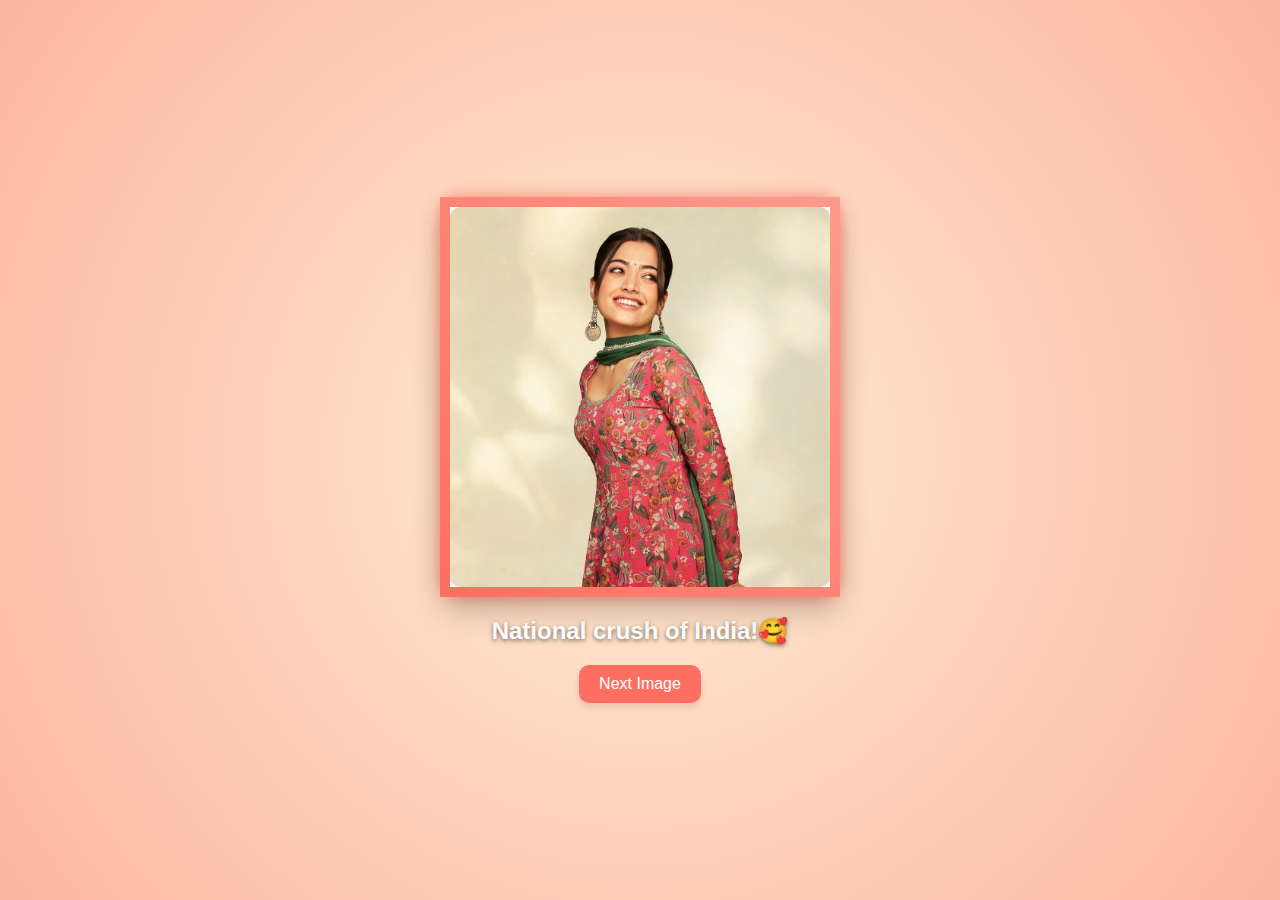
<file: index.html>
<!DOCTYPE html>
<html lang="en">
<head>
    <meta charset="UTF-8">
    <meta name="viewport" content="width=device-width, initial-scale=1.0">
    <title>Animated Photo Frame</title>
    <style>
        /* General Body Styling */
        body {
            margin: 0;
            padding: 0;
            font-family: 'Arial', sans-serif;
            display: flex;
            justify-content: center;
            align-items: center;
            height: 100vh;
            background: radial-gradient(circle, #ffecd2, #fcb69f);
            overflow: hidden;
        }

        /* Frame Container */
        .frame-container {
            text-align: center;
            animation: zoomIn 2s ease-out;
        }

        /* Photo Frame */
        .photo-frame {
            position: relative;
            width: 400px;
            height: 400px;
            margin: 0 auto;
            border: 10px solid transparent;
            border-image: linear-gradient(45deg, #ff6f61, #ff9a8b) 1;
            border-radius: 20px;
            box-shadow: 0 15px 30px rgba(0, 0, 0, 0.2), 0 0 15px rgba(255, 111, 97, 0.7);
            animation: glow 2s infinite alternate;
            overflow: hidden;
            background: #ffffff;
        }

        /* Slideshow Styling */
        .slideshow {
            position: relative;
            width: 100%;
            height: 100%;
            display: flex;
            justify-content: center;
            align-items: center;
        }

        .slide {
            position: absolute;
            max-width: 100%;
            max-height: 100%;
            object-fit: contain; /* Ensure the full image is displayed without cropping */
            opacity: 0;
            transition: opacity 1s ease-in-out;
        }

        .slide.active {
            opacity: 1;
        }

        /* Message Styling */
        .message {
            margin-top: 20px;
            font-size: 1.5rem;
            color: #ffffff;
            font-weight: bold;
            text-shadow: 0 2px 4px rgba(0, 0, 0, 0.5);
            animation: fadeInOut 3s infinite alternate;
        }

        /* Button Styling */
        .change-button {
            margin-top: 20px;
            padding: 10px 20px;
            background-color: #ff6f61;
            color: white;
            border: none;
            border-radius: 10px;
            font-size: 1rem;
            cursor: pointer;
            transition: background-color 0.3s ease, transform 0.3s ease;
            box-shadow: 0 4px 6px rgba(0, 0, 0, 0.1);
        }

        .change-button:hover {
            background-color: #ff4b47;
            transform: scale(1.1);
        }

        /* Keyframes for Glow Animation */
        @keyframes glow {
            0% {
                box-shadow: 0 15px 30px rgba(0, 0, 0, 0.2), 0 0 10px rgba(255, 111, 97, 0.5);
            }
            100% {
                box-shadow: 0 15px 30px rgba(0, 0, 0, 0.2), 0 0 25px rgba(255, 111, 97, 0.8);
            }
        }

        /* Keyframes for Fade In and Out Animation */
        @keyframes fadeInOut {
            0% {
                opacity: 0.8;
            }
            100% {
                opacity: 1;
            }
        }

        /* Heart Falling Animation */
        @keyframes fall {
            0% {
                transform: translateY(0) rotate(0deg);
            }
            100% {
                transform: translateY(100vh) rotate(360deg);
            }
        }

        .heart {
            position: fixed;
            top: -50px;
            font-size: 30px;
            color: red;
            animation: fall 3s linear infinite;
        }
    </style>
</head>
<body>
    <div class="frame-container">
        <div class="photo-frame">
            <div class="slideshow">
                <img src="images/image1.jpg" alt="Image 1" class="slide active">
                <img src="images/image2.jpg" alt="Image 2" class="slide">
                <img src="images/image3.jpg" alt="Image 3" class="slide">
                <img src="images/image4.jpg" alt="Image 4" class="slide">
                <img src="images/image5.jpg" alt="Image 5" class="slide">
                <img src="images/image6.jpg" alt="Image 6" class="slide">
                <img src="images/image7.jpg" alt="Image 7" class="slide">
                <img src="images/image8.jpg" alt="Image 8" class="slide">
            </div>
        </div>
        <h1 class="message">National crush of India!🥰</h1>
        <button class="change-button" onclick="changeImage()">Next Image</button>
    </div>

    <script>
        // Select all slides
        const slides = document.querySelectorAll(".slide");
        let currentSlide = 0;

        // Function to show the next slide
        function showNextSlide() {
            slides[currentSlide].classList.remove("active");
            currentSlide = (currentSlide + 1) % slides.length;
            slides[currentSlide].classList.add("active");
        }

        // Change slide every 5 seconds
        setInterval(showNextSlide, 5000);

        // Function to manually change the image
        function changeImage() {
            slides[currentSlide].classList.remove("active");
            currentSlide = (currentSlide + 1) % slides.length;
            slides[currentSlide].classList.add("active");
        }

        // Falling Hearts Animation
        function fallingHearts() {
            setInterval(() => {
                const heart = document.createElement('div');
                heart.innerText = "🌸";
                heart.classList.add('heart');
                heart.style.left = Math.random() * 100 + "vw";
                heart.style.animationDuration = Math.random() * 2 + 3 + "s";
                document.body.appendChild(heart);

                setTimeout(() => {
                    heart.remove();
                }, 5000);
            }, 300);
        }

        fallingHearts();
    </script>
</body>
</html>
      <!-- pointer following -->
<!DOCTYPE html>
<html lang="en">
<head>
  <meta charset="UTF-8">
  <meta name="viewport" content="width=device-width, initial-scale=1.0">
  <title>Mouse Pointer Flower Scatter</title>
  <style>
    * {
      margin: 0;
      padding: 0;
      box-sizing: border-box;
    }

    body {
      height: 100vh;
      background-color: #accbed;
      overflow: hidden;
      position: relative;
    }

    .flower {
      position: absolute;
      font-size: 20px;
      pointer-events: none;
      opacity: 1;
      animation: scatter 3s forwards;
    }

    @keyframes scatter {
      0% {
        transform: translate(0, 0) scale(1);
        opacity: 1;
      }
      100% {
        transform: translate(var(--x), var(--y)) scale(2);
        opacity: 0;
      }
    }
  </style>
</head>
<body>

  <script>
    document.addEventListener('mousemove', (e) => {
      const numFlowers = 5;  // Number of flowers to scatter from the mouse pointer
      for (let i = 0; i < numFlowers; i++) {
        const flower = document.createElement('div');
        flower.classList.add('flower');
        flower.innerText = "🌸";  // You can use any emoji or image

        // Generate random values for the scatter effect
        const angle = Math.random() * 2 * Math.PI;  // Random angle in radians
        const distance = Math.random() * 100 + 50;  // Random distance between 50px and 150px
        const offsetX = Math.cos(angle) * distance;
        const offsetY = Math.sin(angle) * distance;

        // Apply the random offset to the flower's position
        flower.style.left = `${e.pageX + (Math.random() * 10 - 5)}px`;  // Small random offset for variation
        flower.style.top = `${e.pageY + (Math.random() * 10 - 5)}px`;

        // Set the scatter animation offsets using CSS variables
        flower.style.setProperty('--x', `${offsetX}px`);
        flower.style.setProperty('--y', `${offsetY}px`);

        // Add the flower to the document
        document.body.appendChild(flower);

        // Remove the flower after the animation to avoid cluttering the page
        setTimeout(() => {
          flower.remove();
        }, 3000); // Match with the duration of the animation (3 seconds)
      }
    });
  </script>
</body>
</html>
</file>
